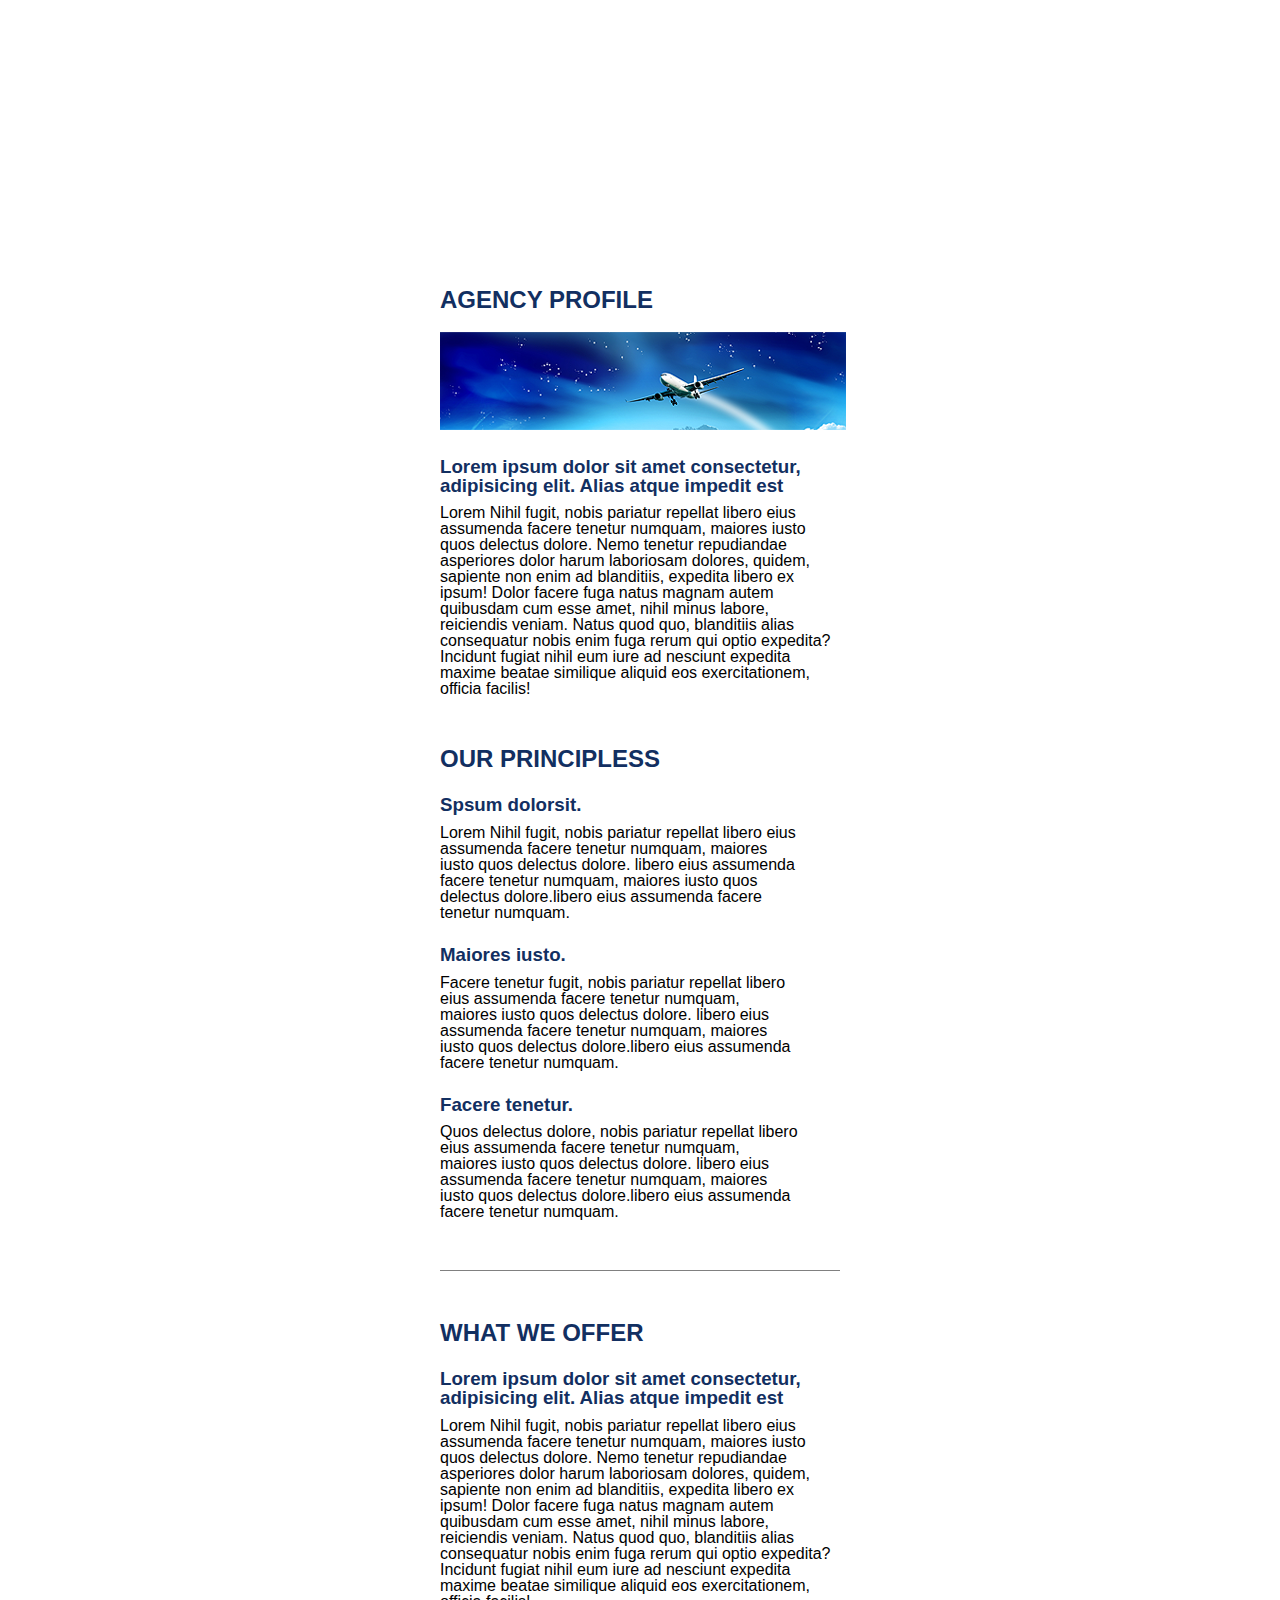
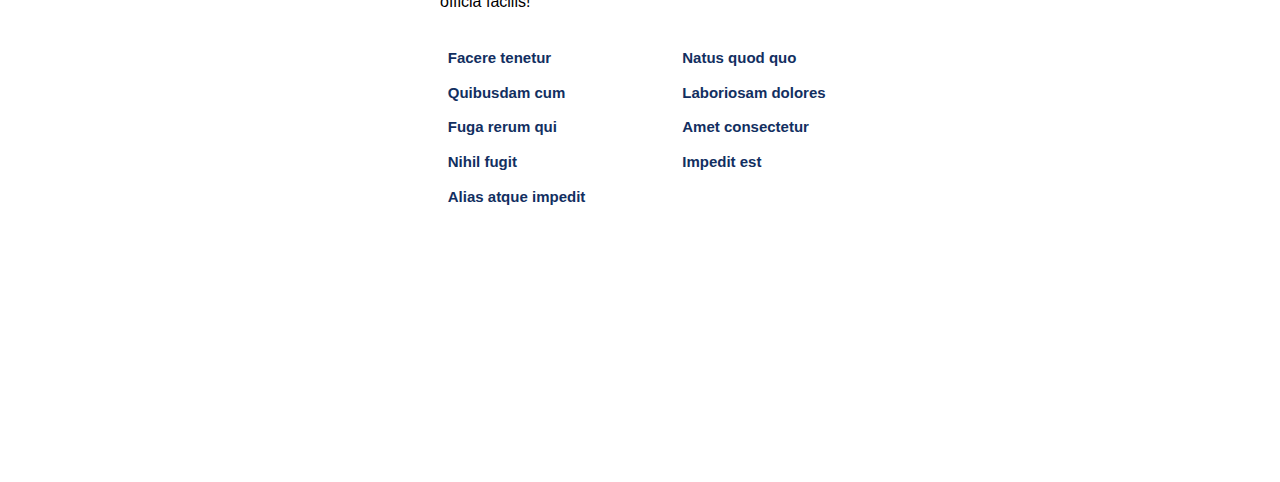
<file: modul-3/index.html>
<!DOCTYPE html>
<html lang="en">
<head>
    <meta charset="UTF-8">
    <meta name="viewport" content="width=device-width, initial-scale=1.0">
    <meta http-equiv="X-UA-Compatible" content="ie=edge">
    <title>Document</title>
    <link rel="stylesheet" href="css/default.css">
       
</head>
<body>
        <link href="https://fonts.googleapis.com/css?family=Saira+Extra+Condensed" rel="stylesheet"> 
        <div class="wrapper">
                
              <div class="wrp-style1">
          
                <h2>AGENCY PROFILE</h2>       
                    
                   <img class="wrp-center" src="images/plane.png" alt="">
                
          
                     <h3>Lorem ipsum dolor sit amet consectetur, adipisicing elit. Alias atque impedit est</h3>
                
                     <p>Lorem Nihil fugit, nobis pariatur repellat libero eius assumenda facere tenetur numquam, maiores iusto quos delectus dolore. Nemo tenetur repudiandae asperiores dolor harum laboriosam dolores, quidem, sapiente non enim ad blanditiis, expedita libero ex ipsum! Dolor facere fuga natus magnam autem quibusdam cum esse amet, nihil minus labore, reiciendis veniam. Natus quod quo, blanditiis alias consequatur nobis enim fuga rerum qui optio expedita? Incidunt fugiat nihil eum iure ad nesciunt expedita maxime beatae similique aliquid eos exercitationem, officia facilis! </p>
                         </div> 
                
             <div class="wrp-style2">
                       
                          <h2>OUR PRINCIPLESS</h2>
               
                     <h3>Spsum dolorsit.</h3>
                     <p>Lorem Nihil fugit, nobis pariatur repellat libero eius assumenda facere tenetur numquam, maiores iusto quos delectus dolore. libero eius assumenda facere tenetur numquam, maiores iusto quos delectus dolore.libero eius assumenda facere tenetur numquam. </p>
                            <h3>Maiores iusto.</h3>
                     <p>Facere tenetur fugit, nobis pariatur repellat libero eius assumenda facere tenetur numquam, maiores iusto quos delectus dolore. libero eius assumenda facere tenetur numquam, maiores iusto quos delectus dolore.libero eius assumenda facere tenetur numquam. </p>
                            <h3>Facere tenetur.</h3>
                     <p>Quos delectus dolore, nobis pariatur repellat libero eius assumenda facere tenetur numquam, maiores iusto quos delectus dolore. libero eius assumenda facere tenetur numquam, maiores iusto quos delectus dolore.libero eius assumenda facere tenetur numquam. </p>
                          </div>
                
                <div class="wrp-line">
                </div>
                
                
                     <div class="wrp-style3">
                            
                   <h2>WHAT WE OFFER</h2>
               
                    <h3>Lorem ipsum dolor sit amet consectetur, adipisicing elit. Alias atque impedit est</h3>
                     <p>Lorem Nihil fugit, nobis pariatur repellat libero eius assumenda facere tenetur numquam, maiores iusto quos delectus dolore. Nemo tenetur repudiandae asperiores dolor harum laboriosam dolores, quidem, sapiente non enim ad blanditiis, expedita libero ex ipsum! Dolor facere fuga natus magnam autem quibusdam cum esse amet, nihil minus labore, reiciendis veniam. Natus quod quo, blanditiis alias consequatur nobis enim fuga rerum qui optio expedita? Incidunt fugiat nihil eum iure ad nesciunt expedita maxime beatae similique aliquid eos exercitationem, officia facilis! </p>
                 
              </div>  
                
               <div class="wrp-block">
                 
               <div class="wrp-block1">
                 <a href="https://translate.google.ru/?hl=ru&tab=TT&authuser=0"><h4>Facere tenetur</h4></a>
                  <a href="https://webref.ru/css"><h4>Quibusdam cum</h4></a>
                  <a href="https://www.youtube.com/?gl=UA&hl=ru"><h4>Fuga rerum qui</h4></a>
                  <a href="http://www.bigmir.net/"><h4>Nihil fugit</h4></a>
                  <a href="http://prikol.bigmir.net/all/anekdots/raznoye"><h4>Alias atque impedit</h4></a>
               </div>
               <div class="wrp-block1">
                  <a href="http://terrikon.com/"><h4>Natus quod quo</h4></a>
                  <a href="https://www.ukr.net/"><h4>Laboriosam dolores</h4></a>
                  <a href="http://kinokrad.co/"><h4>Amet consectetur</h4></a>
                  <a href="https://habrahabr.ru/post/143452/"><h4>Impedit est</h4></a>
               </div>
                      
                </div>
                
          
                </div>
          

</body>
</html>
</file>
<file: modul-3/css/default.css>
body {
    font-family: sans-serif;
    font-stretch: ultra-condensed;
    line-height: 1;
    color: rgb(18, 47, 97);
    padding: 200px;
    
  
  background-repeat: no-repeat;
  background-position: center;
  background-image: url(https://s-media-cache-ak0.pinimg.com/originals/dc/9b/97/dc9b97da1fd5a6a709129aa4019a4dc4.jpg);
   background-size: cover;
     }

.wrapper {
    width: 480px;
    margin: auto;
    background-color: rgb(255,255,255);
    background-repeat: no-repeat;
  
    background-size: cover;
  
         }

.wrp-style1 {
  padding: 60px 40px 0px 40px;
}
.wrp-style2 {
  padding: 10px 80px 30px 40px;
}
.wrp-style3 {
  padding: 30px 40px 0px 40px;
}
.wrp-line {
  border-bottom: 1px solid grey;
  width: 400px;
  margin: auto;
}
.wrp-block {
/* border:1px solid red;
border-radius:4pt; */
text-align:center;
}

.wrp-block1  {

width: 150px;
padding: 0px 40px 50px 40px ;
/* border:1px solid red;
border-radius:4pt; */
display:inline-block;
text-align: left;
vertical-align: top;
text-decoration: none;
font-size: 15px;


}
.wrp-block1 a {
    text-decoration: none;
    color: rgb(18, 47, 97);
 }



h3 {
  margin: 25px 0px 10px 0px;
}
p {
  margin: 5px 0px 20px 0px;
  color: rgb(0,0,0);
   }
</file>
